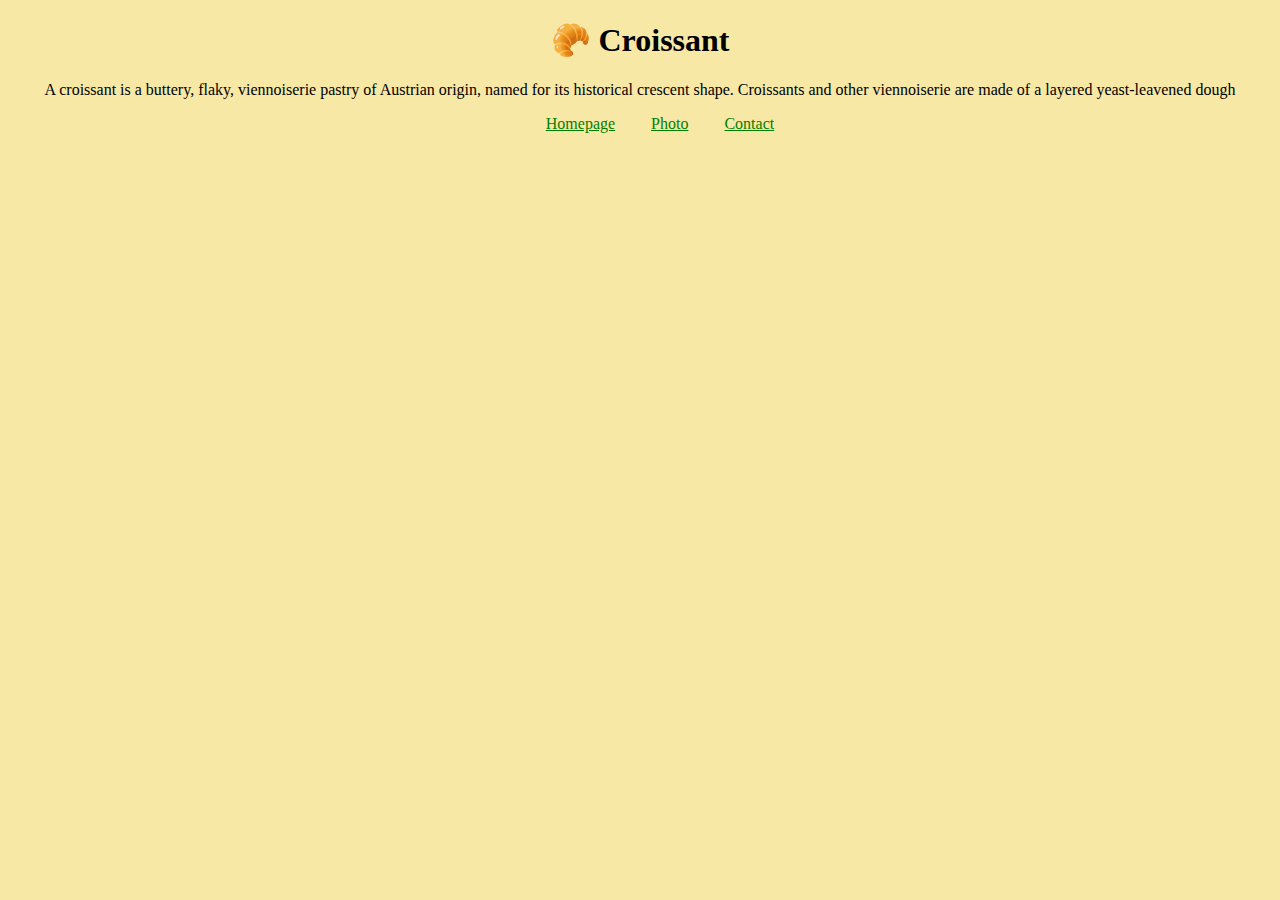
<file: index.html>
<!DOCTYPE html>
<html lang="en">
  <head>
    <meta charset="UTF-8" />
    <meta http-equiv="X-UA-Compatible" content="IE=edge" />
    <meta name="viewport" content="width=, initial-scale=1.0" />
    <link rel="stylesheet" href="/src/styles.css" />
    <title>Croissant</title>
  </head>
  <body>
    <h1>🥐 Croissant</h1>
    <p>
      A croissant is a buttery, flaky, viennoiserie pastry of Austrian origin,
      named for its historical crescent shape. Croissants and other viennoiserie
      are made of a layered yeast-leavened dough
    </p>
    <ul>
      <li>
        <a href="/" class="navi">Homepage</a>
      </li>
      <li>
        <a href="/photo.html" class="navi">Photo</a>
      </li>
      <li>
        <a href="/contact.html" class="navi">Contact</a>
      </li>
    </ul>
  </body>
</html>
</file>
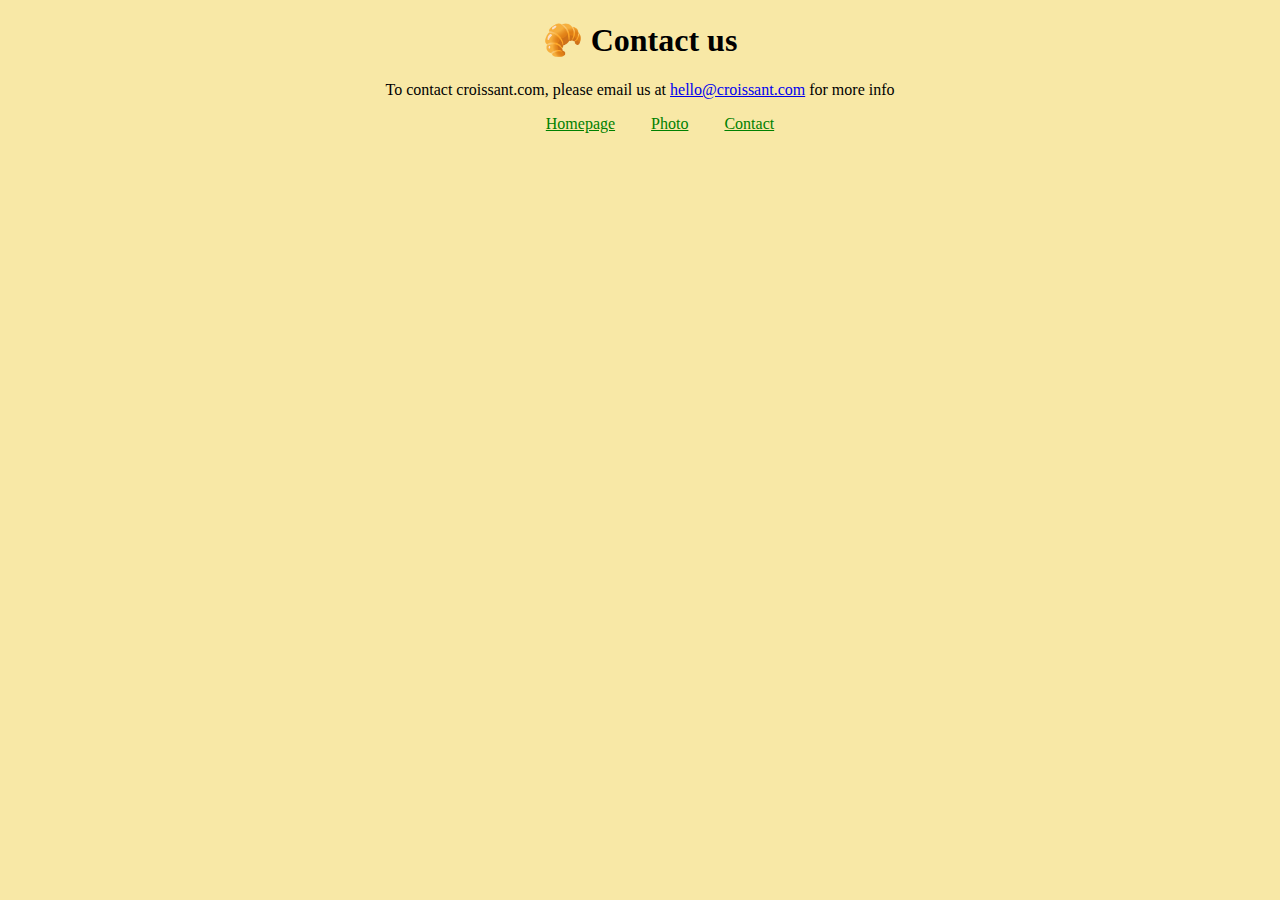
<file: contact.html>
<!DOCTYPE html>
<html lang="en">
  <head>
    <meta charset="UTF-8" />
    <meta http-equiv="X-UA-Compatible" content="IE=edge" />
    <meta name="viewport" content="width=, initial-scale=1.0" />
    <link rel="stylesheet" href="/src/styles.css" />
    <title>Croissant</title>
  </head>
  <body>
    <h1>🥐 Contact us</h1>
    <p>
      To contact croissant.com, please email us at
      <a href="hello@croissant.com">hello@croissant.com</a> for more info
    </p>
    <ul>
      <li>
        <a href="/" class="navi">Homepage</a>
      </li>
      <li>
        <a href="/photo.html" class="navi">Photo</a>
      </li>
      <li>
        <a href="/contact.html" class="navi">Contact</a>
      </li>
    </ul>
  </body>
</html>
</file>
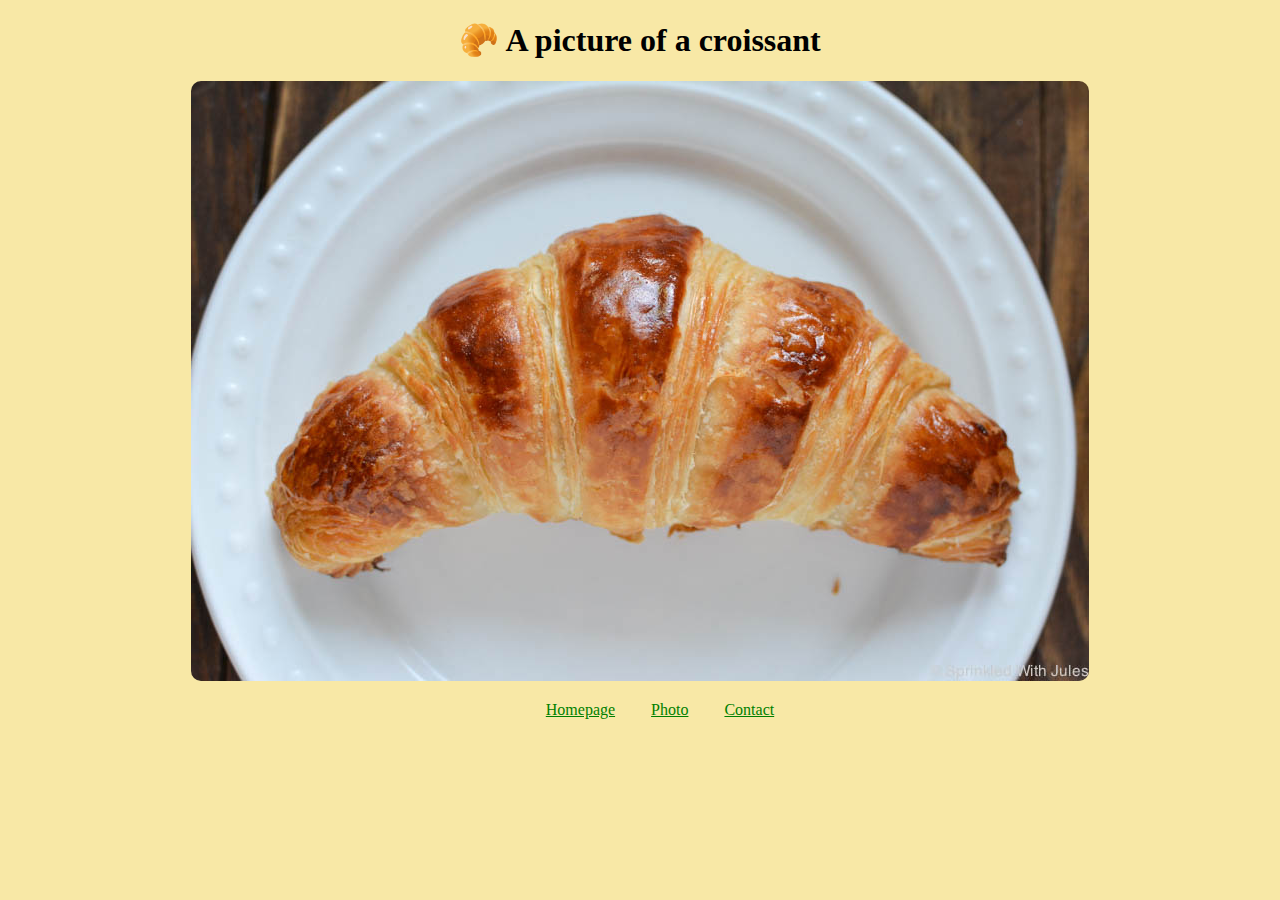
<file: photo.html>
<!DOCTYPE html>
<html lang="en">
  <head>
    <meta charset="UTF-8" />
    <meta http-equiv="X-UA-Compatible" content="IE=edge" />
    <meta name="viewport" content="width=, initial-scale=1.0" />
    <link rel="stylesheet" href="/src/styles.css" />
    <title>Croissant</title>
  </head>
  <body>
    <h1>🥐 A picture of a croissant</h1>
    <img src="/img/croissant.jpg" alt="croissant" />
    <ul>
      <li>
        <a href="/" class="navi">Homepage</a>
      </li>
      <li>
        <a href="/photo.html" class="navi">Photo</a>
      </li>
      <li>
        <a href="/contact.html" class="navi">Contact</a>
      </li>
    </ul>
  </body>
</html>
</file>
<file: src/styles.css>
body {
  text-align: center;
  background-color: rgb(248, 232, 166);
}

ul {
  list-style-type: none;
}

li {
  display: inline;
  padding: 16px;
}

img {
  max-width: 100;
  border-radius: 10px;
}

.navi {
  color: green;
}
</file>
